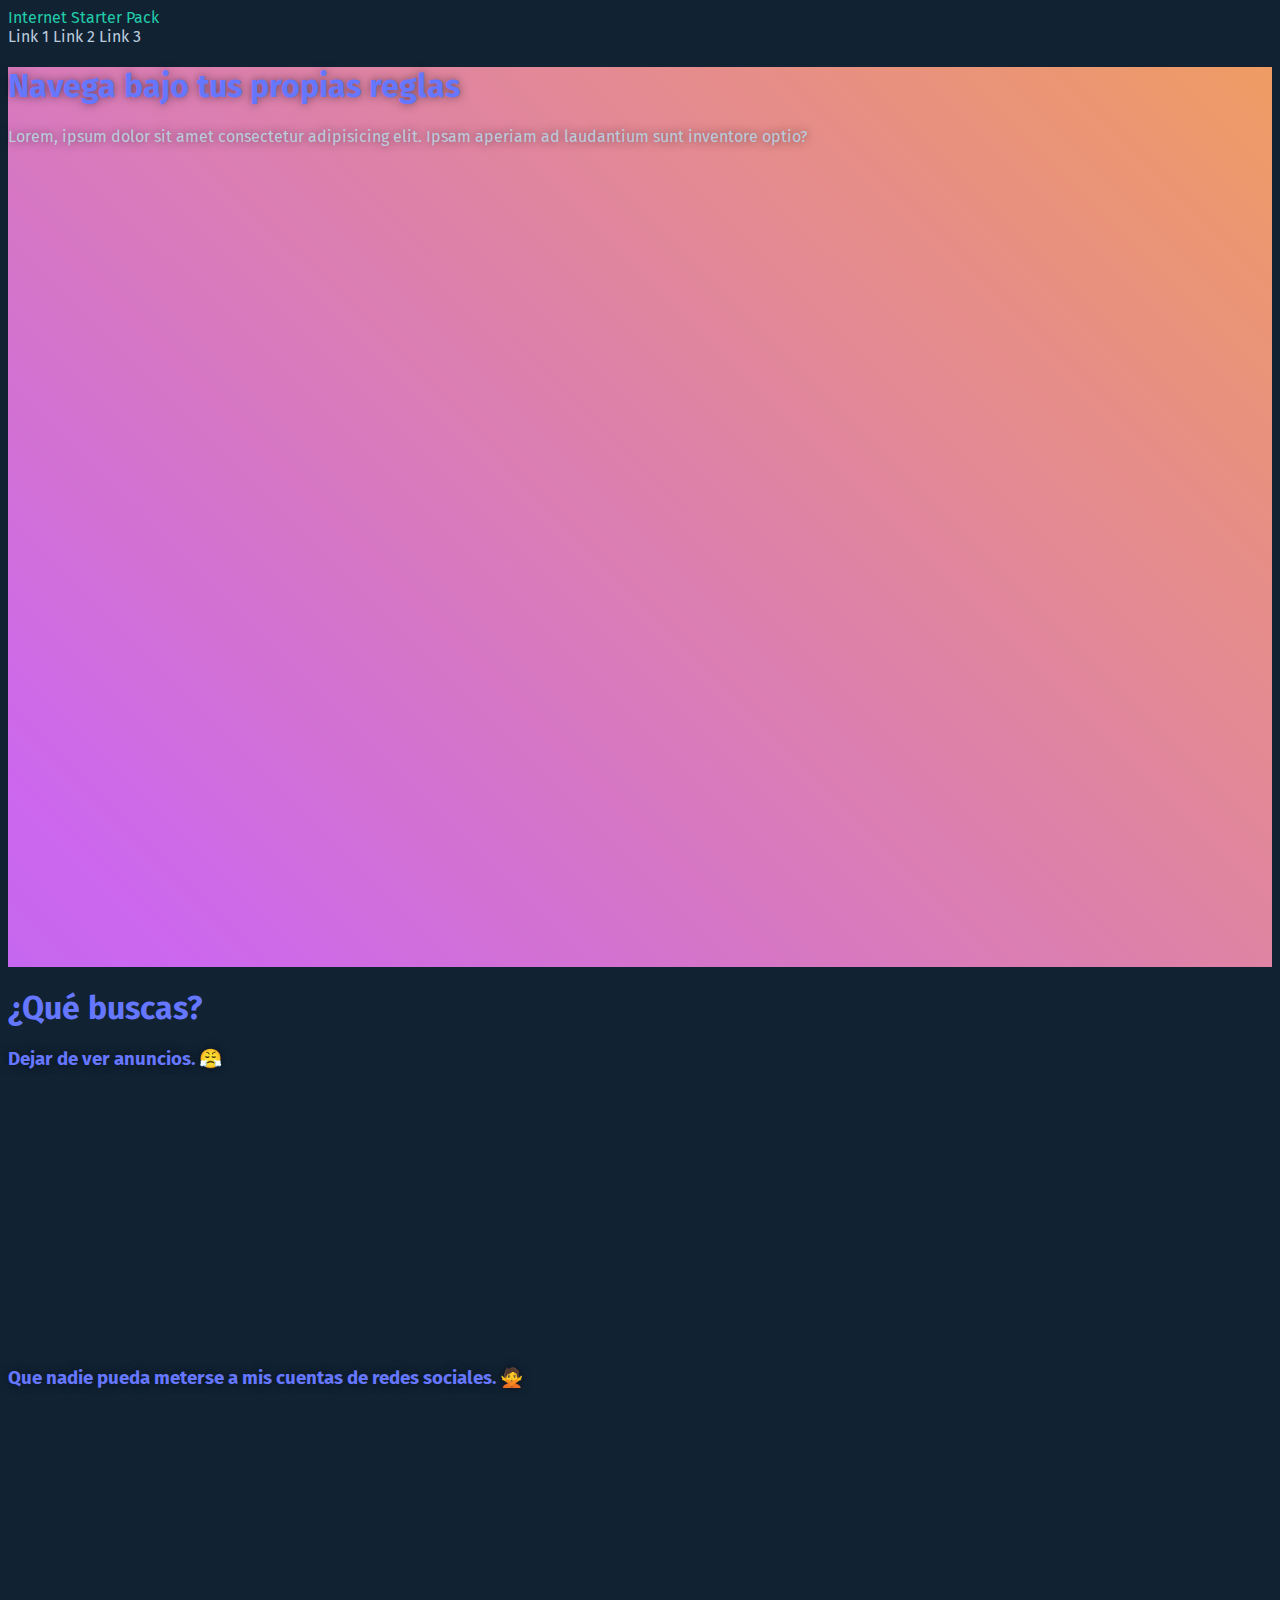
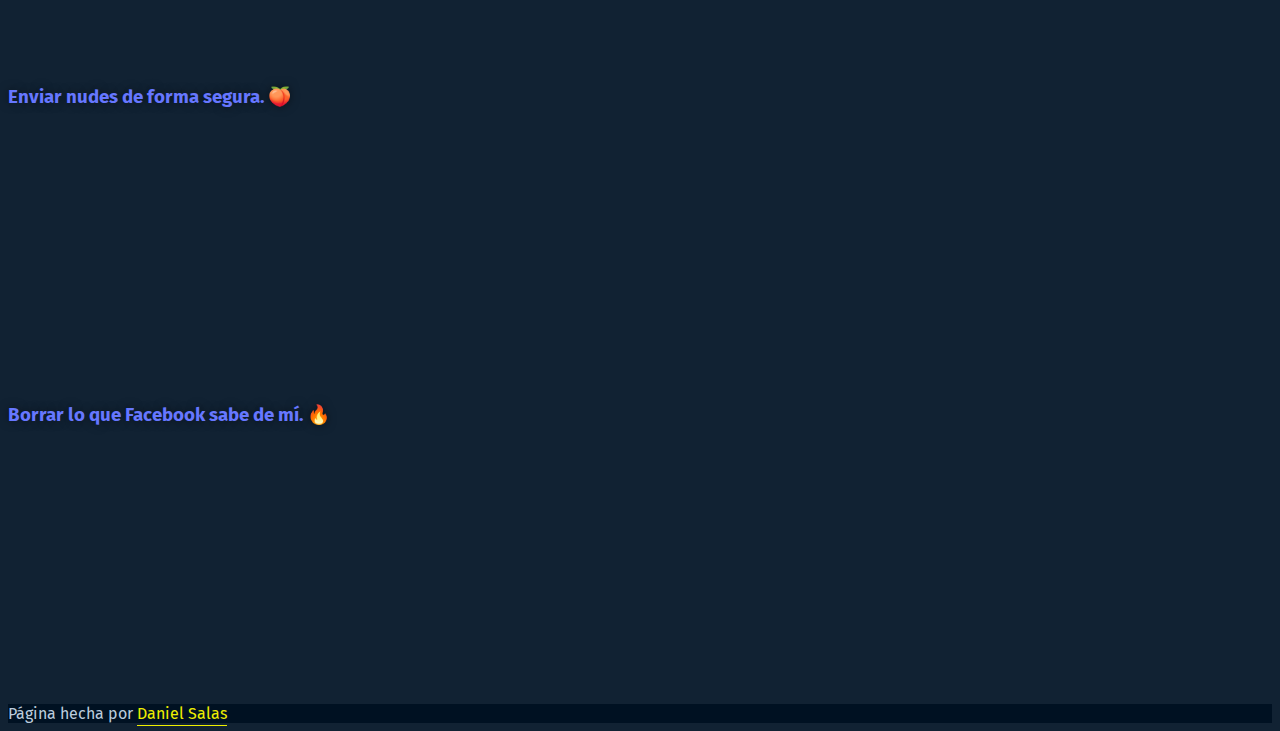
<file: index.html>
<!DOCTYPE html>
<html lang="es">
    <head>
        <meta charset="utf-8">
        <meta name="viewport" content="width=device-width, initial-scale=1"/>
        <link href="https://cdn.jsdelivr.net/npm/bootstrap@5.1.3/dist/css/bootstrap.min.css" rel="stylesheet" integrity="sha384-1BmE4kWBq78iYhFldvKuhfTAU6auU8tT94WrHftjDbrCEXSU1oBoqyl2QvZ6jIW3" crossorigin="anonymous">
        <link href="style.css" rel="stylesheet">
        <title>Internet Starter Pack</title>
    </head>
    <body>
        <main>
            <nav class="navbar py-3">
                <div class="container">
                    <a class="logo" href="index.html">Internet Starter Pack</a>
                    <div class="links">
                        <a class="pe-3" href="#">Link 1</a>
                        <a class="pe-3" href="#">Link 2</a>
                        <a href="#">Link 3</a>
                    </div>
                </div>
            </nav>
            <header class="d-flex align-items-center justify-content-center">
                <div class="text-center mx-5">
                    <h1 class="display-1 fw-bold mb-5 text-white">Navega bajo tus propias reglas</h1>
                    <p class="lead text-white">Lorem, ipsum dolor sit amet consectetur adipisicing elit. Ipsam aperiam ad laudantium sunt inventore optio?</p>
                </div>
            </header>
            <article class="container my-5">
                <h1>¿Qué buscas?</h1>
                <div class="contenedor-solucion-cards row mt-5">
                    <a class="col-md-6 text-center mb-5" href="page.html">
                        <div class="card" style="min-height: 300px; background-image: url(https://picsum.photos/500/300); background-size:cover; background-repeat: no-repeat; background-position: center; border: none;">
                            <h3 class="texto-cards m-auto px-5 text-white">Dejar de ver anuncios. &#128548</h3>
                        </div>
                    </a>
                    <a class="col-md-6 text-center mb-5" href="page.html">
                        <div class="card" style="min-height: 300px; background-image: url(https://picsum.photos/500/300); background-size:cover; background-repeat: no-repeat; background-position: center; border: none;">
                            <h3 class="texto-cards m-auto px-5 text-white">Que nadie pueda meterse a mis cuentas de redes sociales. &#128581</h3>
                        </div>
                    </a>
                </div>
                <div class="contenedor-solucion-cards row mb-5">
                    <a class="col-md-6 text-center mb-5" href="page.html">
                        <div class="card" style="min-height: 300px; background-image: url(https://picsum.photos/500/300); background-size:cover; background-repeat: no-repeat; background-position: center; border: none;">
                            <h3 class="texto-cards m-auto px-5 text-white">Enviar nudes de forma segura. &#127825</h3>
                        </div>
                    </a>
                    <a class="col-md-6 text-center mb-5" href="page.html">
                        <div class="card" style="min-height: 300px; background-image: url(https://picsum.photos/500/300); background-size:cover; background-repeat: no-repeat; background-position: center; border: none;">
                            <h3 class="texto-cards m-auto px-5 text-white">Borrar lo que Facebook sabe de mí. &#128293</h3>
                        </div>
                    </a>
                </div>
            </article>
        </main>
        <footer class="mt-5 py-5 text-center">
            <span>Página hecha por <a href="https://github.com/dsalas1234" target="_blank">Daniel Salas</a></span>
        </footer>
    </body>
</html>
</file>
<file: style.css>
/*WIP*/
@import url('https://fonts.googleapis.com/css2?family=Fira+Sans:ital,wght@0,400;0,700;1,400;1,700&display=swap');

body {
    font-family: "Fira Sans", sans-serif;
    background: #123;
    color: #bcd;
}

h1, h2, h3, h4, h5, h6 {
    font-weight: 700;
    color: #67f;
}

a {
    text-decoration: underline;
    text-underline-offset: .4rem;
    color: #ee0;
}

a:hover {
    text-decoration: none;
    color: #f2f2f2;
}

nav {
    background: #123;
}

.logo {
    text-decoration: none;
    color: #2ca;
}

.logo:hover {
    text-decoration: none;
    color: #f2f2f2;
}

.links a {
    text-decoration: none;
    color: #bcd;
}

.links a:hover {
    text-decoration: underline 2px solid;
    text-underline-offset: .4rem;
    color: #f2f2f2;
}

header {
    height: 100vh;
    background: linear-gradient(45deg, #67f, #cc67ee, #ffb424, #eeee00);
    background-size: 400% 400%;
    animation: gradient 15s ease infinite;
}

@keyframes gradient {
    0% {
        background-position: 0 50%;
    }

    50% {
        background-position: 100% 50%;
    }

    100% {
        background-position: 0 50%;
    }
}

header h1, header p, .texto-cards {
    text-shadow: 0 0 10px rgba(0, 0, 0, .5);
}

.contenedor-solucion-cards a {
    text-decoration: none;
}

footer {
    background: #012;
}

.btn {
    background: #2ca;
    color: black;
    transition: none;
}

.btn:hover {
    background: #f2f2f2;
    color: black;
}

.contenedor-solucion {
    background: #012;
    border: 1px solid rgba(0, 0, 0, .125)
}
</file>
